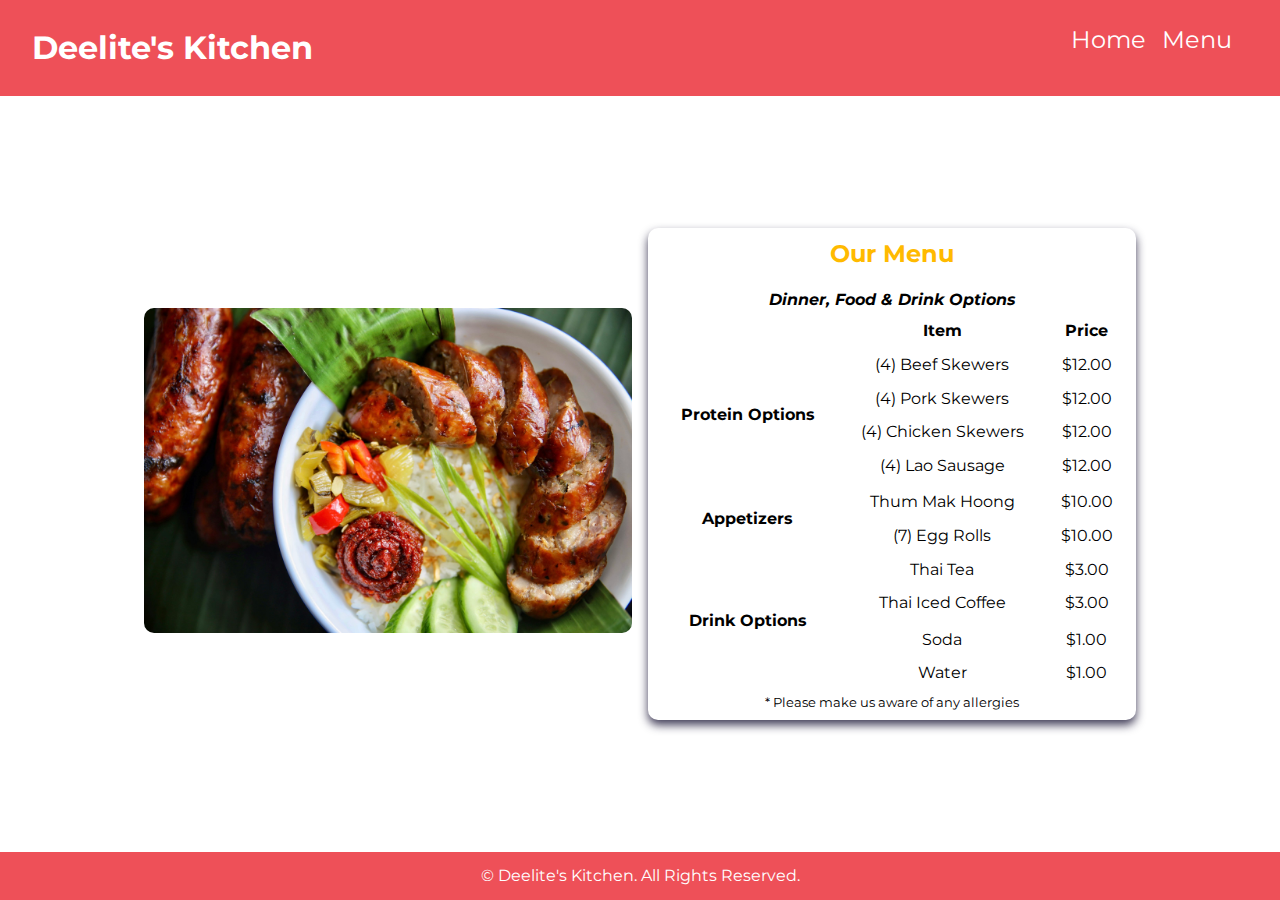
<file: menu.html>
<!DOCTYPE html>
<html lang="en">
<head>
    <meta charset="UTF-8">
    <meta http-equiv="X-UA-Compatible" content="IE=edge">
    <meta name="viewport" content="width=device-width, initial-scale=1.0">
    <meta name="author" content="Jadon Chanthavong">
    <title>Deelite's Kitchen</title>
    <link rel="stylesheet" href="style.css">
    <link rel="icon" type="image/x-icon" href="Deelites-Kitchen.png">
    <link rel="stylesheet" href="https://cdnjs.cloudflare.com/ajax/libs/font-awesome/6.5.0/css/all.min.css">
    <link rel="preconnect" href="https://fonts.googleapis.com">
    <link rel="preconnect" href="https://fonts.gstatic.com" crossorigin>
    <link href="https://fonts.googleapis.com/css2?family=Montserrat:wght@300..800&family=Rubik:wght@300..800&display=swap" rel="stylesheet">
</head>
<body>
    <header>
        <h1>Deelite's Kitchen</h1>
        <nav>
            <ul>
                <li><a href="index.html">Home</a></li>
                <li><a href="menu.html">Menu</a></li>
            </ul>
        </nav>
    </header>
    <main>
        <div class="container-img">
            <img src="assets/SAUSAGE.jpg" alt="dinner" width="400" height="600">
        </div>
        <div class="container-content">
            <h2 class="center-text">Our Menu</h2>

            <table>
                <caption>Dinner, Food & Drink Options</caption> 
                <thead>
                    <tr>
                        <th></th>
                        <th>Item</th>
                        <th>Price</th>
                    </tr>
                </thead>
                <tbody>
                    <tr>
                        <th rowspan="4">Protein Options</th>
                        <td>(4) Beef Skewers</td>
                        <td>$12.00</td>
                    </tr>
                    <tr>
                        <td>(4) Pork Skewers</td>
                        <td>$12.00</td>
                    </tr>
                    <tr>
                        <td>(4) Chicken Skewers</td>
                        <td>$12.00</td>
                    </tr>
                    <tr>
                        <td>(4) Lao Sausage</td>
                        <td>$12.00</td>
                    </tr>
                    <tr>
                        <th rowspan="2">Appetizers</th>
                        <td>Thum Mak Hoong</td>
                        <td>$10.00</td>
                    </tr>
                    <tr>
                        <td>(7) Egg Rolls</td>
                        <td>$10.00</td>
                    </tr>
                    <tr>
                        <th rowspan="4">Drink Options</th>
                        <td>Thai Tea</td>
                        <td>$3.00</td>
                    </tr>
                    <tr>
                        <td>Thai Iced Coffee</td>
                        <td>$3.00</td>
                    </tr>
                    <tr>
                        <td>Soda</td>
                        <td>$1.00</td>
                    </tr>
                    <tr>
                        <td>Water</td>
                        <td>$1.00</td>
                    </tr>
                </tbody>
            </table>
            <p class="font-sm center-text">* Please make us aware of any allergies</p>
        </div>
    </main>

    <footer>
        <p>&copy; <span id="dynamic-year"></span> Deelite's Kitchen. All Rights Reserved.</p>
    </footer>
    <script src="dynamic.js" defer></script>
</body>
</html>
</file>
<file: style.css>
/* Variables */
:root {
    --primary-color: #ee5058;
    --primary-bg-color: #ffffff;
    --light-color: #fff;
    --pop-color: #ffba00;
    --text-color: #000000;
}

/*================================================*/
/* Reset and General Styles */
* {
    margin: 0;
    padding: 0; 
    box-sizing: border-box;
}

body {
    font-family: "Montserrat", sans-serif;
    min-height: 100vh;
    line-height: 1.5;
    background: linear-gradient(to bottom, var(--primary-bg-color), var(--light-color));
    color: var(--primary-color);
    display: grid;
    grid-template-rows: 6rem 1fr 3rem;
    grid-template-columns: 1fr 80% 1fr;
    grid-template-areas:
    "header header header"
    ". main ."
    "footer footer footer";
    min-height: 100vh
}

input,
textarea {
    font: inherit;
}

a {
    text-decoration: none;
}

ul {
    list-style-type: none;
}
ul li {
    margin-bottom: 16px; /* Adjust this value for more or less spacing */
}

header, footer {
    background-color: var(--primary-color);
    color: var(--light-color);
    position: fixed;
    left: 0;
    width: 100%
}

header {
    top: 0;
    height: 6rem;
    display: flex;
    flex-direction: row;
    justify-content: space-between;
    align-items: center;
    padding: 0 1rem;
}

footer {
    bottom: 0;
    height: 3rem;
}

nav ul {
    display: flex;
    flex-direction: row;
    justify-content: flex-end;
    align-items: center;
    padding-right: 1rem;
}
/*================================================*/
/* Utility Classes */
.font-sm {
    font-size: 0.8rem;
}

.right-indent {
    padding-left: 1em;
}

.center-text {
    text-align: center;
}

/*================================================*/
/* Overall layouts */

/*================================================*/
/* Header styles */
h1 {
    padding-left: 1rem;
}

nav li {
    padding-right: 1rem;
    font-size: 1.5rem;
}

nav a {
    color: var(--light-color);
}

nav a:hover, 
nav a:active {
    border-bottom: 4px solid var(--primary-bg-color);
}

/*================================================*/
/* Header layouts */

/*================================================*/
/* Main styles */
main {
    display: flex; /* Part 4: Make main a flex container */
    justify-content: space-evenly; /* Part 4: Evenly distribute space */
    align-items: center; /* Part 4: Center items vertically */
    gap: 1rem; /* Part 4: Set gap between items */
    flex-wrap: wrap; 
    padding: 1rem;
    background-color: var(--light-color);
    grid-area: main;
    margin-top: 0; /* Remove the previous margin */ 
}

h2 {
    color: var(--pop-color);
    margin-bottom: 1rem;
}

img {
    width: 100%;
    height: auto;
    border-radius: 10px;
}

/*================================================*/
/* Home page content */
main li {
    background-image: url("../images/logo.png");
    background-repeat: no-repeat;
    background-size: 1em 1em;
    padding-left: 1.5em;
    background-position: 0 0.2em;
}

main a {
    color: var(--text-color);
}

main a:hover,
main a:active {
    border-bottom: 2px solid var(--primary-bg-color);
}

/*Carousel Code */ 

.carousel-container {
    width: 60%;
    margin: 0 auto;
    position: relative;
}

.carousel {
    list-style-type: none;
    width: 100%;
    height: 600px;
    position: relative;
}

.carousel-item {
    height: 100%;
    width: 100%;

    opacity: 0;
    position: absolute;
    top: 0;
    right: 0;

    transition: 300ms opacity ease-in-out;
    transition-delay: 300ms;
}

.carousel-item.active {
    opacity: 1;
    transition-delay: 0ms;
}

.carousel-item > img {
    display: block;
    width: 100%;
    height: 100%;
    object-fit: cover;
    object-position: center;
}

.carousel-btn {
    background: transparent;
    border: none;
    font-size: 1.2rem;
    font-weight: 900;
    color: var(--text-color);
    position: absolute;
    top: 50%;

    width: 2rem;
    height: 2rem;
    border-radius: 50%;
}

.carousel-btn.left {
    left: -2.5rem;
}

.carousel-btn.right {
    right: -2.5rem;
}

.carousel-btn:hover {
    cursor: pointer;
    background-color: var(--text-color);
    color: white;
}

.carousel-nav {
    display: flex;
    justify-content: center;
    margin-top: 0.7rem;
    gap: 0.5rem;
}

.nav-item {
    height: 11px;
    width: 11px;
    background-color: black;
    border-radius: 50%;

    opacity: 0.3;

    transition: 300ms opacity ease-in-out;
}

.nav-item.active {
    opacity: 0.7;
}

/*================================================*/
/* Menu page content */
table {
    border: 3px solid var(--primary-bg-color);
    border-collapse: collapse;
    width: 100%;
    margin-inline: auto;
}

thead tr {
    background-color: var(--primary-bg-color);
    color: var(--light-color);
}

th, 
td {
    padding: 0.3rem;
    text-align: center;
}

tbody tr:nth-child(4n) {
    border-bottom: 3px solid var(--primary-bg-color);
}

caption {
    font-weight: bold;
    text-align: right;
    font-style: italic;
}

thead tr th {
    color: var(--text-color); /* Set the text color to black */
}

/*================================================*/
/*Style 'container-content' class*/
.container-content {
    padding: 0.5rem; /* Part 4: Add padding */
    border-radius: 10px; /* Part 4: Add border radius */
    box-shadow: 0px 5px 10px 0px rgba(17, 12, 46, 0.8); /* Part 4: Add box shadow */
}

.container-content table th,
.container-content table td,
.container-content table caption {
    color: var(--text-color); /* Set the text color to black */
    text-align: center;
}

/*================================================*/
/*Main content area layouts*/
.container-img, .container-content {
    flex-basis: 300px; /* Set initial width of each item */
    flex-grow: 1; /* Allow the items to grow and fill available space */
    max-width: 500px; /* Set the maximum width to avoid items becoming too large */
}

.container-content p {
    color: var(--text-color); /* Set paragraph text color to black */
}



/*================================================*/
/*Footer layouts*/

footer{
    display: flex; /* Part 5: Make footer a flex container */
    justify-content: center; /* Part 5: Center items horizontally */
    align-items: center; /* Part 5: Center items vertically */
}
</file>
